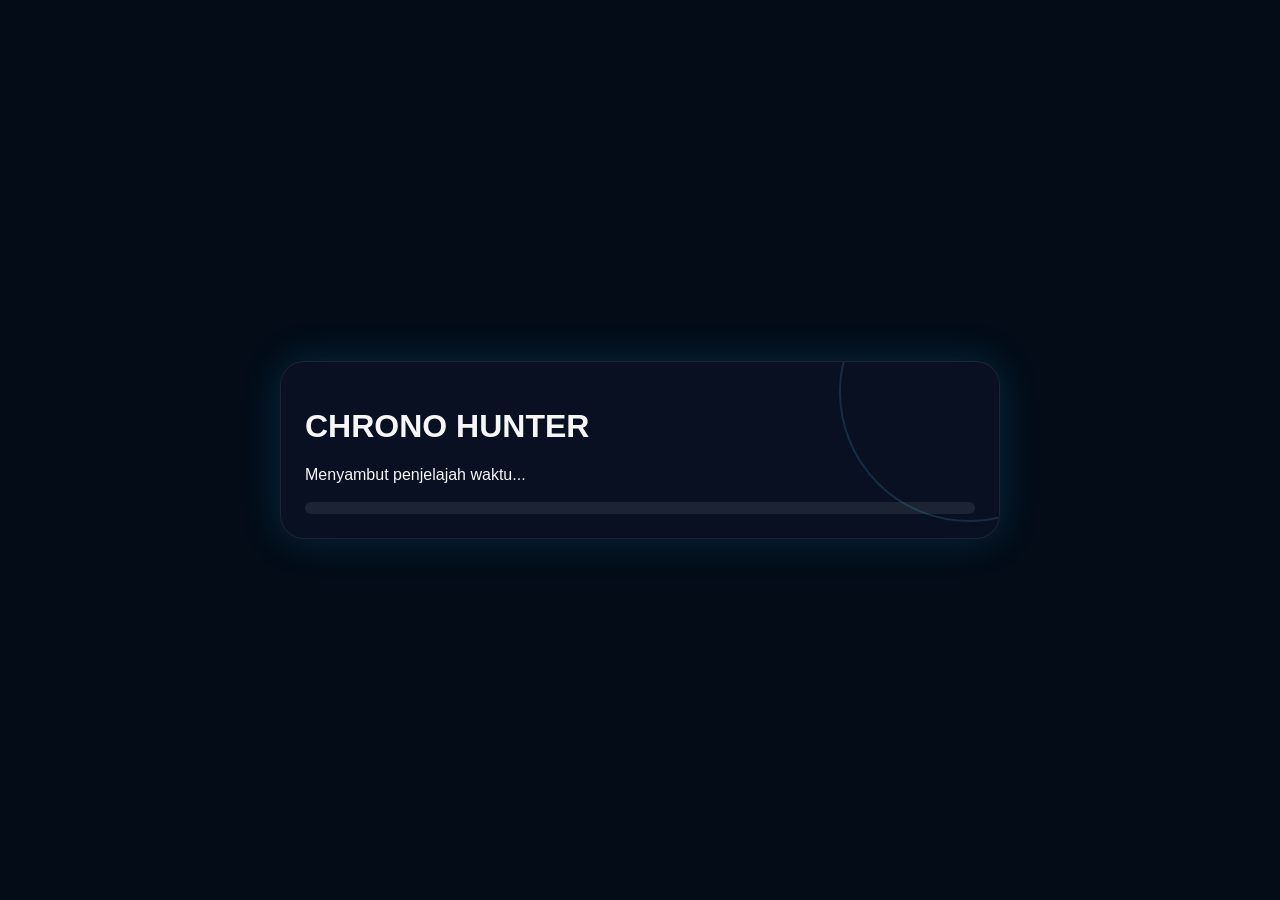
<file: index.html>
<!DOCTYPE html>
<html lang="id">
<head>
  <meta charset="UTF-8">
  <title>Chrono Hunter: Praaksara Open World</title>
  <link rel="stylesheet" href="style.css">
  <script src="script.js" type="module" defer></script>
</head>
<body>
  <div id="loading-screen" class="overlay active">
    <div class="loading-card">
      <h1 id="loading-title">CHRONO HUNTER</h1>
      <p id="loading-text">Menyambut penjelajah waktu...</p>
      <div class="loading-bar"><div id="loading-progress"></div></div>
      <div class="whirlpool"></div>
    </div>
  </div>

  <div id="main-menu" class="overlay hidden">
    <div class="menu-card">
      <h1>CHRONO HUNTER</h1>
      <p class="menu-subtitle">Praaksara Open World Adventure</p>
      <button id="start-btn">Mulai</button>
      <button id="library-btn">Perpustakaan</button>
      <button id="settings-btn">Pengaturan</button>
      <div class="menu-note">Tekan tombol untuk mulai petualangan. Dialog dan teks muncul satu huruf demi satu huruf.</div>
    </div>
  </div>

  <div id="library-menu" class="overlay hidden">
    <div class="panel">
      <h2>Perpustakaan Praaksara</h2>
      <div class="library-text">
        <p>• Mengapa manusia berpindah dari nomaden ke menetap?</p>
        <p>• Apa dampak bertani terhadap kehidupan sosial?</p>
        <p>• Kenapa logam mengubah kehidupan manusia?</p>
        <p>• Bagaimana hubungan manusia dengan alam berubah saat hidup menetap?</p>
        <p>• Apa penyebab munculnya desa dan kerja sama?</p>
      </div>
      <button class="close-btn">Kembali</button>
    </div>
  </div>

  <div id="settings-menu" class="overlay hidden">
    <div class="panel">
      <h2>Pengaturan</h2>
      <p>Kontrol:</p>
      <ul>
        <li>W/A/S/D = Gerak</li>
        <li>Shift = Sprint</li>
        <li>E = Interaksi</li>
        <li>G = Inventory</li>
        <li>F = Crafting</li>
      </ul>
      <p>Mobile: sentuh area interaksi dan gunakan tombol HUD.</p>
      <button class="close-btn">Kembali</button>
    </div>
  </div>

  <div id="tutorial-menu" class="overlay hidden">
    <div class="panel">
      <h2>Tutorial</h2>
      <p id="tutorial-text"></p>
      <button id="tutorial-next">Mulai Petualangan</button>
    </div>
  </div>

  <div id="game-container" class="hidden">
    <canvas id="gameCanvas" width="1000" height="600"></canvas>
    <div id="hud">
      <div class="status-row">
        <div class="bar-group">
          <span>HP</span>
          <div class="status-bar"><div id="health-fill" class="fill health"></div></div>
        </div>
        <div class="bar-group">
          <span>Stamina</span>
          <div class="status-bar"><div id="stamina-fill" class="fill stamina"></div></div>
        </div>
        <div class="bar-group">
          <span>Hunger</span>
          <div class="status-bar"><div id="hunger-fill" class="fill hunger"></div></div>
        </div>
      </div>
      <div id="task-panel">
        <h3>Tugas</h3>
        <div id="task-list"></div>
      </div>
      <div id="quick-info">
        <span>Inventory: <span id="inventory-count">0</span></span>
        <span>Soal: <span id="question-count">0/10</span></span>
      </div>
    </div>

    <div id="dialog-overlay" class="overlay hidden">
      <div class="dialog-card">
        <p id="dialog-text"></p>
        <button id="dialog-continue">Lanjut</button>
      </div>
    </div>

    <div id="quiz-overlay" class="overlay hidden">
      <div class="quiz-card">
        <h2>Quiz Praaksara</h2>
        <p id="quiz-question"></p>
        <div id="quiz-options"></div>
      </div>
    </div>

    <div id="fact-overlay" class="overlay hidden">
      <div class="fact-card">
        <h3>Fakta Menarik</h3>
        <p id="fact-text"></p>
      </div>
    </div>

    <div id="inventory-overlay" class="overlay hidden">
      <div class="panel inventory-panel">
        <h2>Inventory</h2>
        <div class="inventory-grid">
          <div class="item">Kayu: <span id="wood-count">0</span></div>
          <div class="item">Batu: <span id="stone-count">0</span></div>
          <div class="item">Logam: <span id="metal-count">0</span></div>
          <div class="item">Makanan: <span id="food-count">0</span></div>
          <div class="item">Pedang: <span id="sword-status">Tidak</span></div>
        </div>
        <button class="close-btn">Tutup</button>
      </div>
    </div>

    <div id="crafting-overlay" class="overlay hidden">
      <div class="panel crafting-panel">
        <h2>Crafting</h2>
        <div class="recipe">
          <h3>Pedang Primitif</h3>
          <p>Kayu 4 + Batu 2 => Pedang</p>
          <button id="craft-sword">Craft Pedang</button>
        </div>
        <div class="recipe">
          <h3>Perkakas Batu</h3>
          <p>Kayu 2 + Batu 3 => Kapak</p>
          <button id="craft-tool">Craft Kapak</button>
        </div>
        <button class="close-btn">Tutup</button>
      </div>
    </div>

    <div id="ending-overlay" class="overlay hidden">
      <div class="ending-card">
        <h1 id="ending-title"></h1>
        <p id="ending-dialogue"></p>
        <button id="retry-btn">Ulangi</button>
      </div>
    </div>
  </div>
</body>
</html>
</file>
<file: style.css>
* {
  box-sizing: border-box;
}

body {
  margin: 0;
  background: #05070b;
  color: #f6f6f6;
  font-family: 'Segoe UI', Tahoma, Geneva, Verdana, sans-serif;
  overflow: hidden;
}

button {
  cursor: pointer;
  border: none;
  border-radius: 12px;
  padding: 12px 18px;
  background: rgba(30, 160, 240, 0.16);
  color: #f6f6f6;
  font-size: 14px;
  transition: transform 0.15s ease, background 0.15s ease;
}

button:hover {
  transform: translateY(-1px);
  background: rgba(30, 160, 240, 0.28);
}

.overlay {
  position: absolute;
  inset: 0;
  display: flex;
  justify-content: center;
  align-items: center;
  background: rgba(4, 12, 24, 0.92);
  z-index: 20;
}

.hidden {
  display: none !important;
}

.loading-card,
.menu-card,
.panel,
.dialog-card,
.quiz-card,
.fact-card,
.inventory-panel,
.crafting-panel,
.ending-card {
  width: min(720px, 92vw);
  padding: 24px;
  border-radius: 24px;
  background: rgba(10, 18, 34, 0.94);
  box-shadow: 0 0 40px rgba(40, 170, 255, 0.18);
  border: 1px solid rgba(255, 255, 255, 0.08);
}

.loading-card {
  position: relative;
  overflow: hidden;
}

.loading-bar {
  margin: 18px 0 0;
  width: 100%;
  height: 12px;
  background: rgba(255, 255, 255, 0.08);
  border-radius: 999px;
  overflow: hidden;
}

#loading-progress {
  width: 0;
  height: 100%;
  background: linear-gradient(90deg, #4dcbff, #2a7cff);
  transition: width 0.2s ease;
}

.whirlpool {
  position: absolute;
  width: 260px;
  height: 260px;
  border-radius: 50%;
  top: -100px;
  right: -100px;
  border: 2px solid rgba(80, 200, 255, 0.16);
  animation: spin 12s linear infinite;
}

@keyframes spin {
  from { transform: rotate(0deg); }
  to { transform: rotate(360deg); }
}

.menu-card h1,
.panel h2,
.ending-card h1,
.quiz-card h2,
.fact-card h3 {
  margin: 0 0 14px;
  font-size: clamp(1.8rem, 3vw, 3rem);
  letter-spacing: 0.08em;
}

.menu-subtitle,
.menu-note,
.library-text p,
#tutorial-text,
.dialog-card p,
.quiz-card p,
.fact-card p,
.ending-card p {
  line-height: 1.7;
  color: #dce8ff;
}

.menu-buttons {
  display: grid;
  gap: 12px;
  margin: 18px 0;
}

#game-container {
  position: relative;
  width: 100vw;
  height: 100vh;
  overflow: hidden;
}

canvas {
  width: 100%;
  height: 100%;
  display: block;
  background: radial-gradient(circle at top, #1d3156 0%, #06101e 45%, #020608 100%);
}

#hud {
  position: absolute;
  inset: 0;
  pointer-events: none;
}

.status-row {
  position: absolute;
  top: 16px;
  left: 16px;
  width: 320px;
  display: grid;
  gap: 12px;
  pointer-events: none;
}

.bar-group {
  display: grid;
  gap: 6px;
  font-size: 13px;
  color: #cde3ff;
}

.status-bar {
  width: 100%;
  height: 12px;
  border-radius: 999px;
  background: rgba(255, 255, 255, 0.08);
  overflow: hidden;
}

.fill {
  height: 100%;
}

.health { background: #fd5f5f; }
.stamina { background: #45d3ff; }
.hunger { background: #ffd76a; }

#task-panel {
  position: absolute;
  top: 162px;
  left: 16px;
  width: 340px;
  padding: 14px;
  border-radius: 20px;
  background: rgba(3, 11, 22, 0.92);
  backdrop-filter: blur(8px);
  border: 1px solid rgba(255, 255, 255, 0.08);
  pointer-events: none;
}

#task-panel h3 {
  margin: 0 0 10px;
  color: #9bd5ff;
}

#task-list {
  display: grid;
  gap: 8px;
  font-size: 13px;
}

.task-item {
  padding: 10px;
  border-radius: 14px;
  background: rgba(255, 255, 255, 0.04);
  border: 1px solid rgba(255, 255, 255, 0.06);
}

#quick-info {
  position: absolute;
  top: 16px;
  right: 16px;
  display: flex;
  gap: 16px;
  font-size: 13px;
  color: #d7e7ff;
}

.dialog-card,
.quiz-card,
.fact-card,
.inventory-panel,
.crafting-panel,
.ending-card {
  pointer-events: auto;
}

.dialog-card p,
.quiz-card p,
.fact-card p {
  min-height: 72px;
}

.dialog-card,
.quiz-card,
.fact-card {
  max-width: 520px;
}

#quiz-options {
  display: grid;
  gap: 12px;
  margin-top: 16px;
}

.quiz-option {
  background: rgba(255, 255, 255, 0.08);
  border: 1px solid rgba(255, 255, 255, 0.1);
  padding: 14px;
  border-radius: 16px;
}

.inventory-grid {
  display: grid;
  grid-template-columns: repeat(2, minmax(120px, 1fr));
  gap: 12px;
  margin: 16px 0;
}

.item {
  padding: 12px;
  border-radius: 16px;
  background: rgba(255, 255, 255, 0.05);
}

.crafting-panel .recipe {
  padding: 14px;
  border-radius: 18px;
  background: rgba(255, 255, 255, 0.06);
  margin-bottom: 12px;
}

.ending-card {
  text-align: center;
}

#ending-title {
  margin-bottom: 18px;
  color: #83f7ff;
}

@media (max-width: 760px) {
  .loading-card,
  .menu-card,
  .panel,
  .dialog-card,
  .quiz-card,
  .fact-card,
  .inventory-panel,
  .crafting-panel,
  .ending-card {
    width: 94vw;
    max-width: none;
    border-radius: 18px;
    padding: 18px;
  }

  #task-panel {
    width: calc(100vw - 32px);
    left: 16px;
  }

  #quick-info {
    flex-direction: column;
    align-items: flex-end;
  }
}
</file>
